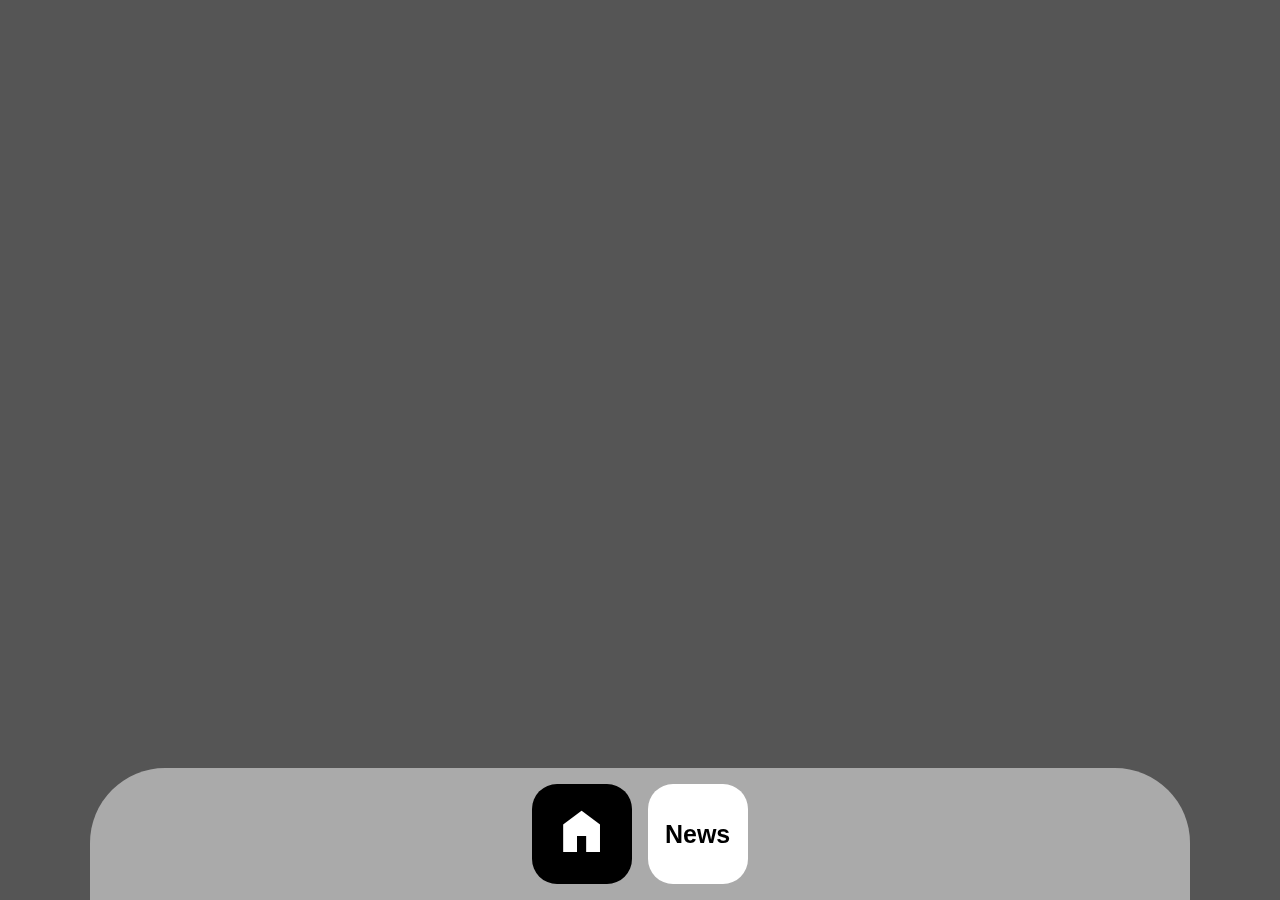
<file: index3.html>
<!DOCTYPE html>
<html lang="en">
<head>
  <title>wii u app test</title>
  <link rel="stylesheet" href="css/style.css">
  <link rel="stylesheet" href="https://fonts.googleapis.com/css2?family=Material+Symbols+Outlined:opsz,wght,FILL,GRAD@24,400,0,0&icon_names=home" />
  <meta name="viewport" content="width=device-width, initial-scale=1.0">
</head>
<body>

  <div class="navbar">
    <a href="index.html">
      <button class="navbarbuttonactive">
        <span class="material-symbols-outlined">
          home
        </span>
      </button>
    </a>

    <a href="index.html">
      <button class="navbarbutton">News</button>
    </a>
  </div>
</body>
</file>
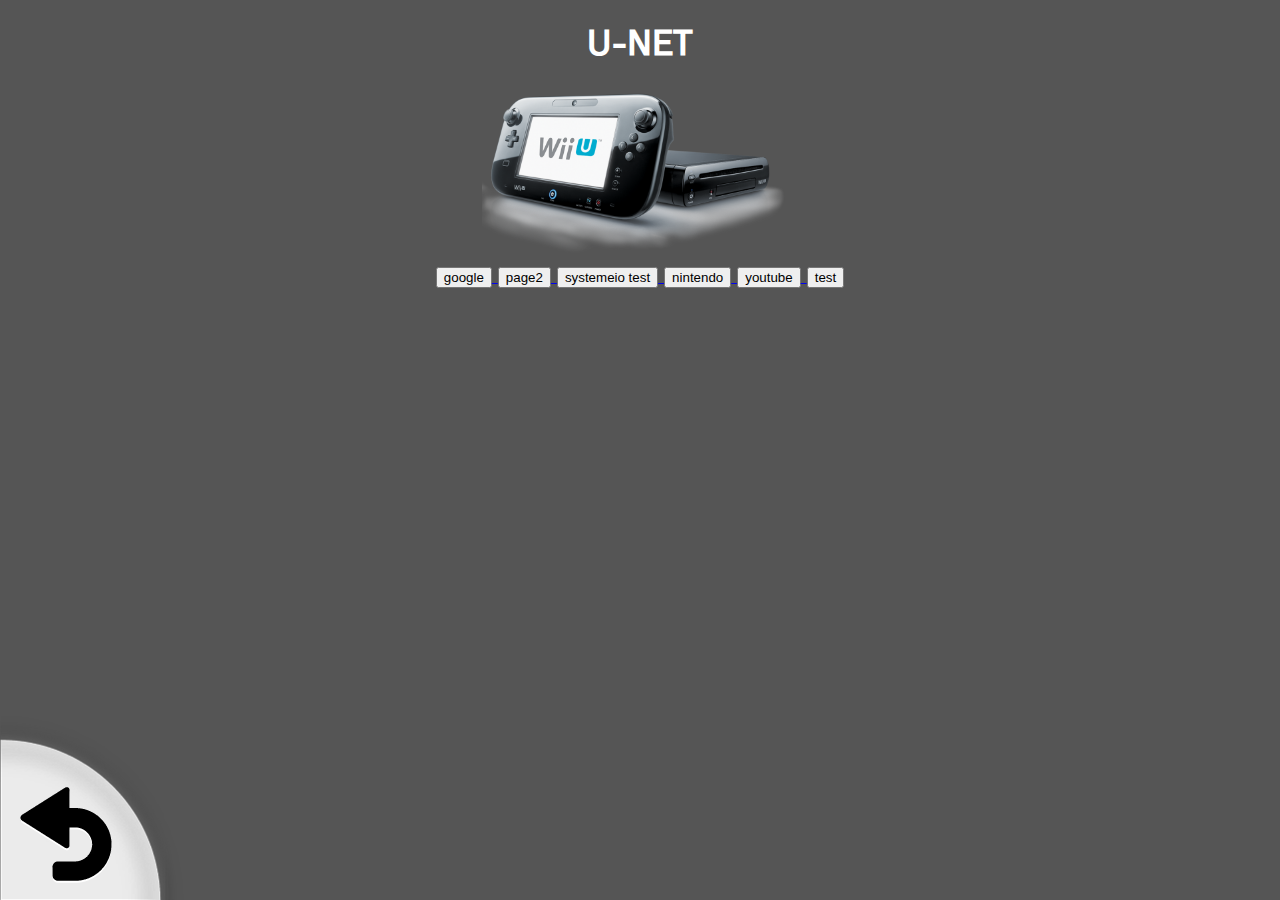
<file: indexOLD.html>
<!DOCTYPE html>
<html lang="en">
<head>
  <title>wii u app test</title>
  <link rel="stylesheet" href="css/style.css">
</head>
<body>

  <div>
    <image src="img/back-button.png" class="bottom-left">
  </div>

  <h1 class="title">U-NET</h1>

  <div class="divcenter">
  <img src="img/wiiu.png" class="image1">
  </div>

  <div class="button">
    <a href="https://google.com">
      <button>google</button>
    </a>
    <a href="page2.html">
      <button>page2</button>
    </a>
    <a href="https://joellebujana.com">
      <button>systemeio test</button>
    </a>
    <a href="https://nintendo.com">
      <button>nintendo</button>
    </a>
    <a href="https://youtube.com/tv">
      <button>youtube</button>
    </a>
    <a href="index3.html">
      <button>test</button>
    </a>
  </div>

</body>
</file>
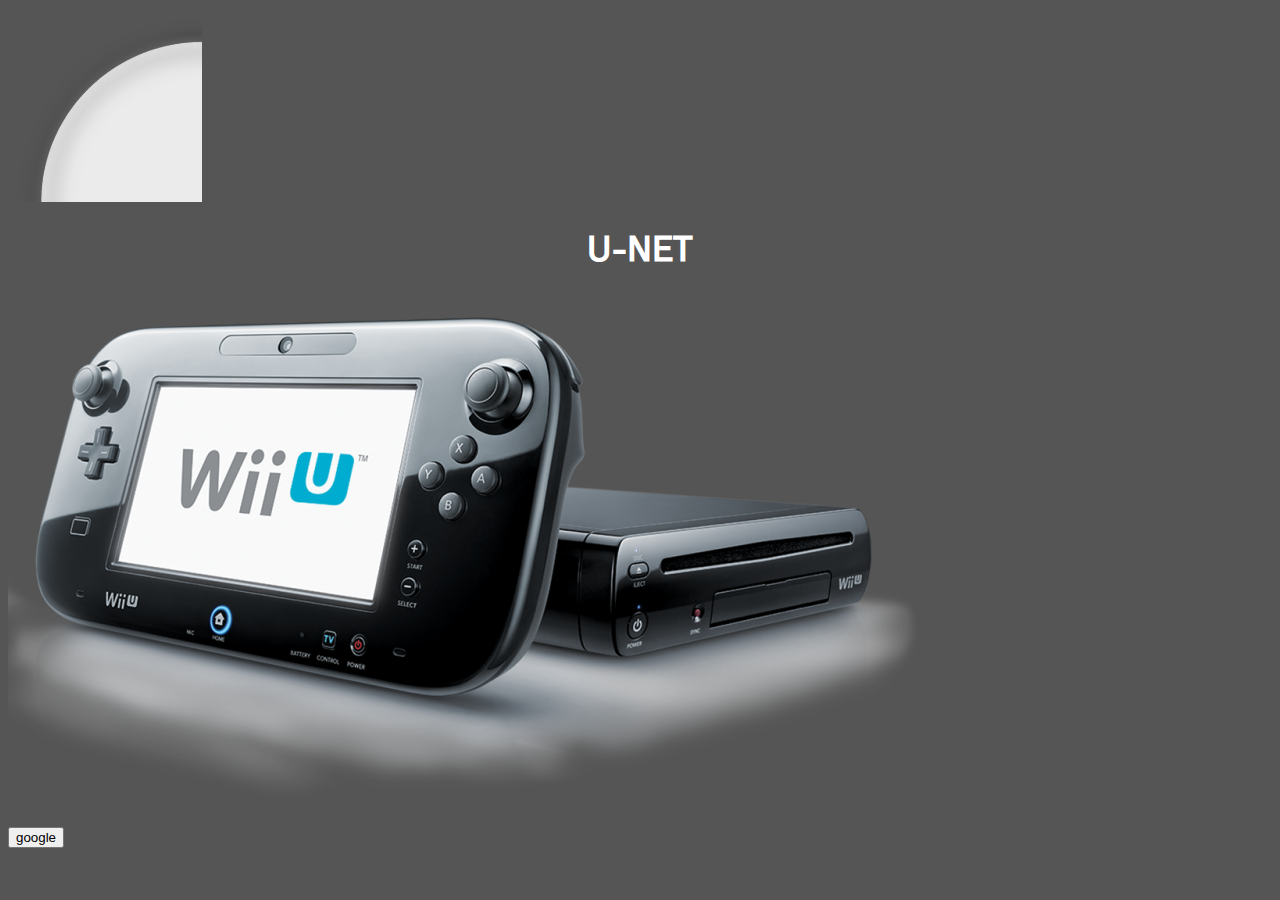
<file: page2.html>
<!DOCTYPE html>
<html lang="en">
<head>
  <title>wii u app test</title>
  <link rel="stylesheet" href="style.css">
</head>
<body>
  <div>
    <image src="back-button.png" class="bottom-left">
  </div>
  <h1 class="title">U-NET</h1>
  <div class="divcenter">
  <img src="wiiu.png" class="image1">
  <div/>
  <div class="button">
    <a href="https://google.com">
      <button>google</button>
    </a>
  <div/>
</body>
</file>
<file: css/style.css>
@font-face {
  font-family: 'wiiufont';
  src: url('../font/nintendo_NTLG-DB_002.ttf') format('truetype');
}

body {
  background-color: #555555;
  color: white;
  font-family: 'wiiufont';
}

.title {
  text-align: center;
  font-family: 'wiiufont';
  font-weight: bolder;
  vertical-align: middle;
}

.button {
  text-align: center;
  font-family: 'wiiufont';
}

.image1 {
  height: 25%;
  width: 25%;
}

.divcenter {
  text-align: center;
}

.bottom-left {
  position: fixed;
  bottom: 0;
  left: 0;
  z-index: 1000;
}

.navbar {
  background-color: rgba(255, 255, 255, 0.5);
  border-radius: 75px 75px 0 0;
  text-align: center;
  padding-left: 50px;
  padding-right: 50px;
  width: 1000px;
  height: auto;
  
  z-index: 1000;
  position: fixed;
  bottom: 0;
  left: 7%;
  /*transform: translateX(-50%);*/

  display: flex;
  justify-content: center;
  align-items: center;
}

.navbarbutton {
  background-color: white;
  color: black;
  border-radius: 25px;
  /*border-color: black;*/
  border: none;
  font-weight: bolder;
  font-size: 25px;
  padding: 3px 10px;
  margin-top: 16px;
  margin-bottom: 16px;
  margin-left: 8px;
  margin-right: 8px;
  height: 100px;
  width: 100px;
  opacity: 1.0;
  text-align: center;
}

.navbarbuttonactive {
  background-color: black;
  color: white;
  border-radius: 25px;
  /*border-color: white;*/
  border: none;
  font-weight: bolder;
  font-size: 25px;
  padding: 3px 10px;
  margin-top: 16px;
  margin-bottom: 16px;
  margin-left: 8px;
  margin-right: 8px;
  height: 100px;
  width: 100px;
  opacity: 1.0;
  text-align: center;
}

.material-symbols-outlined {

  transform: scale(2.3);

  font-variation-settings:
  'FILL' 1,
  'wght' 400,
  'GRAD' 0,
  'opsz' 48;
}

.topbar {
  background-color: rgba(255, 255, 255, 0.5);
  border-radius: 0 0 35px 35px;
  text-align: center;
  padding-left: 50px;
  padding-right: 50px;
  width: 150px;
  height: 65px;
  
  /*z-index: 1000;*/
  position: fixed;
  top: 0;
  left: 40.1%;
  /*transform: translateX(-50%);*/

  display: flex;
  justify-content: center;
  align-items: center;
}
</file>
<file: style.css>
@font-face {
  font-family: 'wiiufont';
  src: url('font/nintendo_NTLG-DB_002.ttf') format('truetype');
}
body {
  background-color: #555555;
  color: white;
  font-family: 'wiiufont';
}
.title {
  text-align: center;
}
</file>
